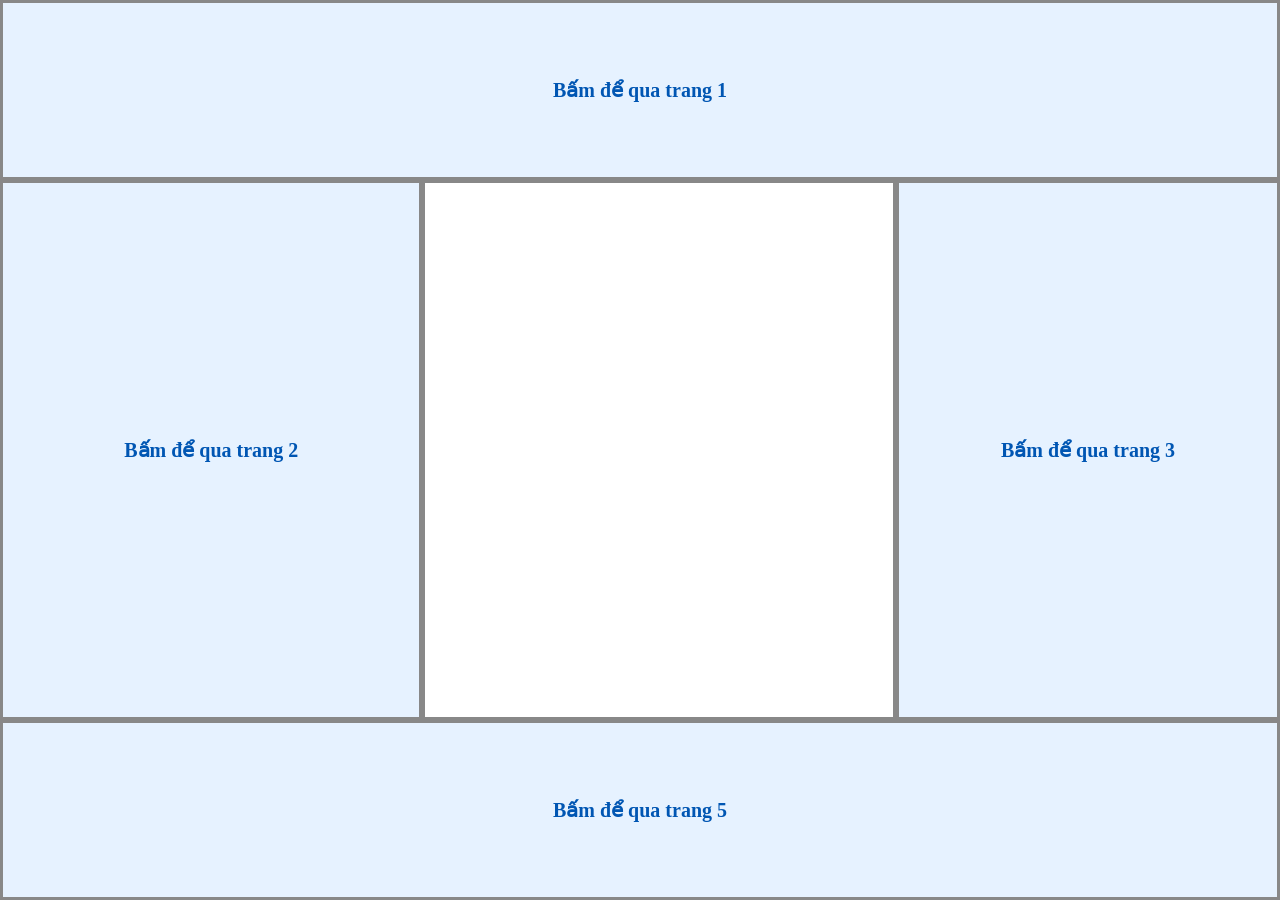
<file: baitap3.html>
<!DOCTYPE html>
<html lang="en" style="height: 100%; margin: 0;">
<head>
    <meta charset="UTF-8">
    <title>Cách tạo khung hiện đại</title>
</head>
<body style="height: 100%; margin: 0; display: flex; flex-direction: column;">
    <a href="file:///C:/Users/camnguyeny/Downloads/333.html" target="_top" style="height: 20%; background: #e6f2ff; display: flex; align-items: center; justify-content: center; font-size: 20px; font-weight: bold; text-decoration: none; border: 3px solid #888; color: #0056b3; box-sizing: border-box;">
        Bấm để qua trang 1 
    </a>
    <div style="height: 60%; display: flex; box-sizing: border-box;">
        <a href="file:///C:/Users/camnguyeny/Downloads/trang2.html" target="_top" style="width: 33%; background: #e6f2ff; display: flex; align-items: center; justify-content: center; font-size: 20px; font-weight: bold; text-decoration: none; border: 3px solid #888; color: #0056b3; box-sizing: border-box;">
            Bấm để qua trang 2 
        </a>
        <div style="width: 37%; border: 3px solid #888; background: transparent; box-sizing: border-box;"></div>
        <a href="file:///C:/Users/camnguyeny/Downloads/trang3.html" target="_top" style="width: 30%; background: #e6f2ff; display: flex; align-items: center; justify-content: center; font-size: 20px; font-weight: bold; text-decoration: none; border: 3px solid #888; color: #0056b3; box-sizing: border-box;">
            Bấm để qua trang 3 
        </a>
    </div>
    <a href="file:///C:/Users/camnguyeny/Downloads/trang5.html" target="_top" style="height: 20%; background: #e6f2ff; display: flex; align-items: center; justify-content: center; font-size: 20px; font-weight: bold; text-decoration: none; border: 3px solid #888; color: #0056b3; box-sizing: border-box;">
        Bấm để qua trang 5 
    </a>
</body>
</html>
</file>
